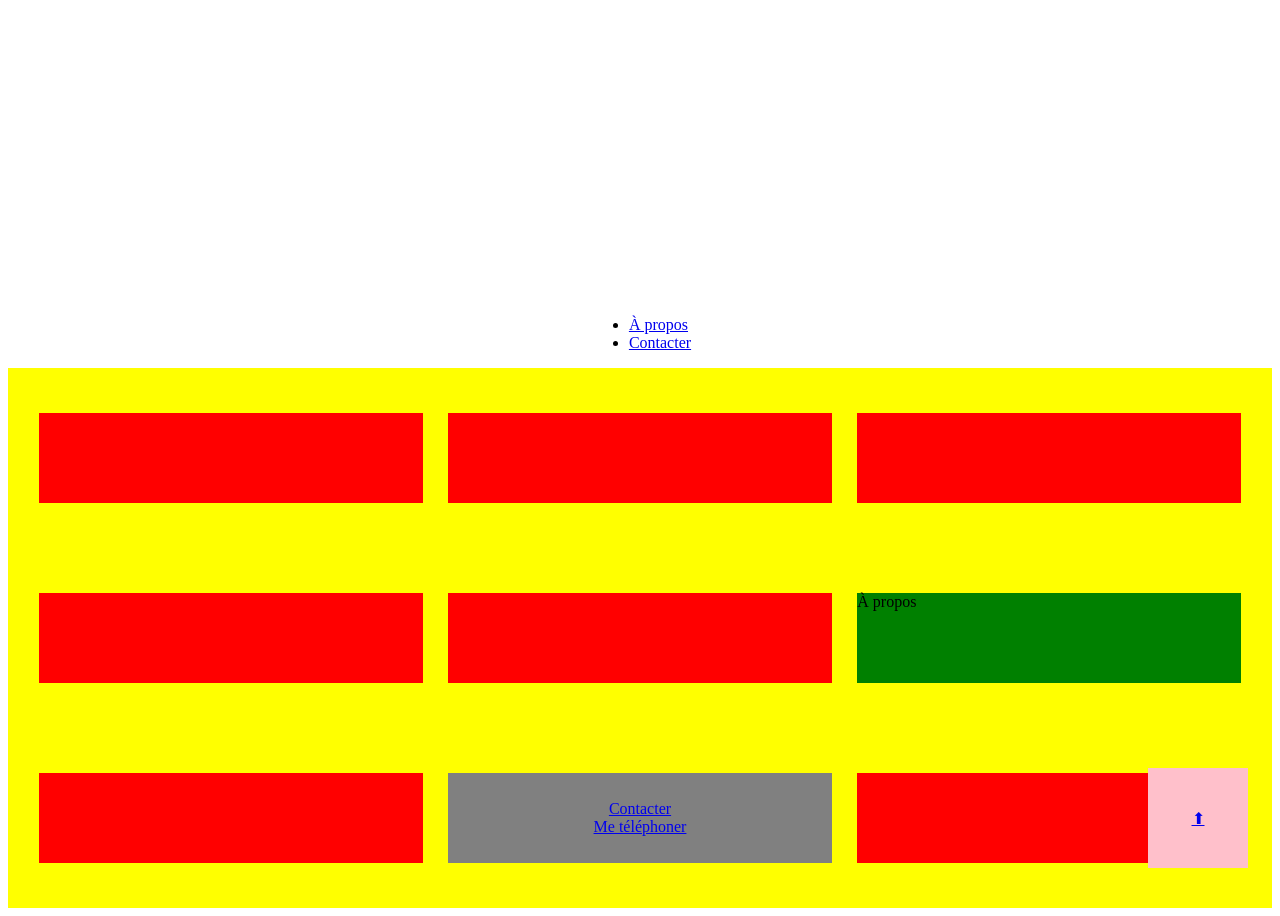
<file: img/index.html>
<!DOCTYPE html>
<html lang="fr">
<head>
   <meta charset="UTF-8">
   <meta name="viewport" content="width=device-width, initial-scale=1.0">
   <title>Media queries</title>
   <link rel="stylesheet" href="style.css">
</head>
<body>
   <nav>
      <ul>
         <li><a href="#a-propos">À propos</a></li>
         <li><a href="#contacter">Contacter</a></li>
      </ul>
   </nav>
   <section>
      <article></article>
      <article></article>
      <article></article>
      <article></article>
      <article></article>
      <article id="a-propos">À propos</article>
      <article></article>
      <article id="contacter">
         <a href="mailto:contact@web.com">
            Contacter
         </a>
         <a href="tel:0606060606">
            Me téléphoner
         </a>    
      </article>
      <article></article>
   </section>
   <span>
      <a href="#">
         ⬆
      </a>
   </span>
</body>
</html>
</file>
<file: img/style.css>
html{
   scroll-behavior: smooth;
}
body{
   display: flex;
   flex-direction: column;
   justify-content:flex-end;
   align-items: center;
   height: 100%;
   min-height: 100vh;
   
}

section{
   display: flex;
   height: 60vh;
   width: 100%;
   gap: 2%;
   background: yellow;
   flex-wrap: wrap;
   justify-content: center;
   align-items: center;
}

@media only screen and (max-width: 600px) {
   section{
      height: auto;
      gap: 32px;
      flex-wrap: nowrap;
      flex-direction: column;
   }
}

@media only screen and (min-width: 768px) {

}

@media only screen and (min-width: 992px) {

}

article{
   height: 10vh;
   width: 30vw;
   background: red;
}

@media only screen and (max-width: 600px) {
    article{
      background: purple;
      width: 100%;
      height: 40vh;
    }  
}

@media screen and (min-width: 601px) and (max-width: 992px) {
   article{
      border-radius: 100%;
   }
}

@media (hover: hover) {

}

#a-propos{
   background: green;
}

#contacter{
   display: flex;
   flex-direction: column;
   align-items: center;
   justify-content: center;
   background: grey;
}

span{
   display: flex;
   align-items: center;
   justify-content: center;
   position: fixed;
   right: 32px;
   bottom: 32px;
   height: 100px;
   width: 100px;
   background: pink;
}
</file>
